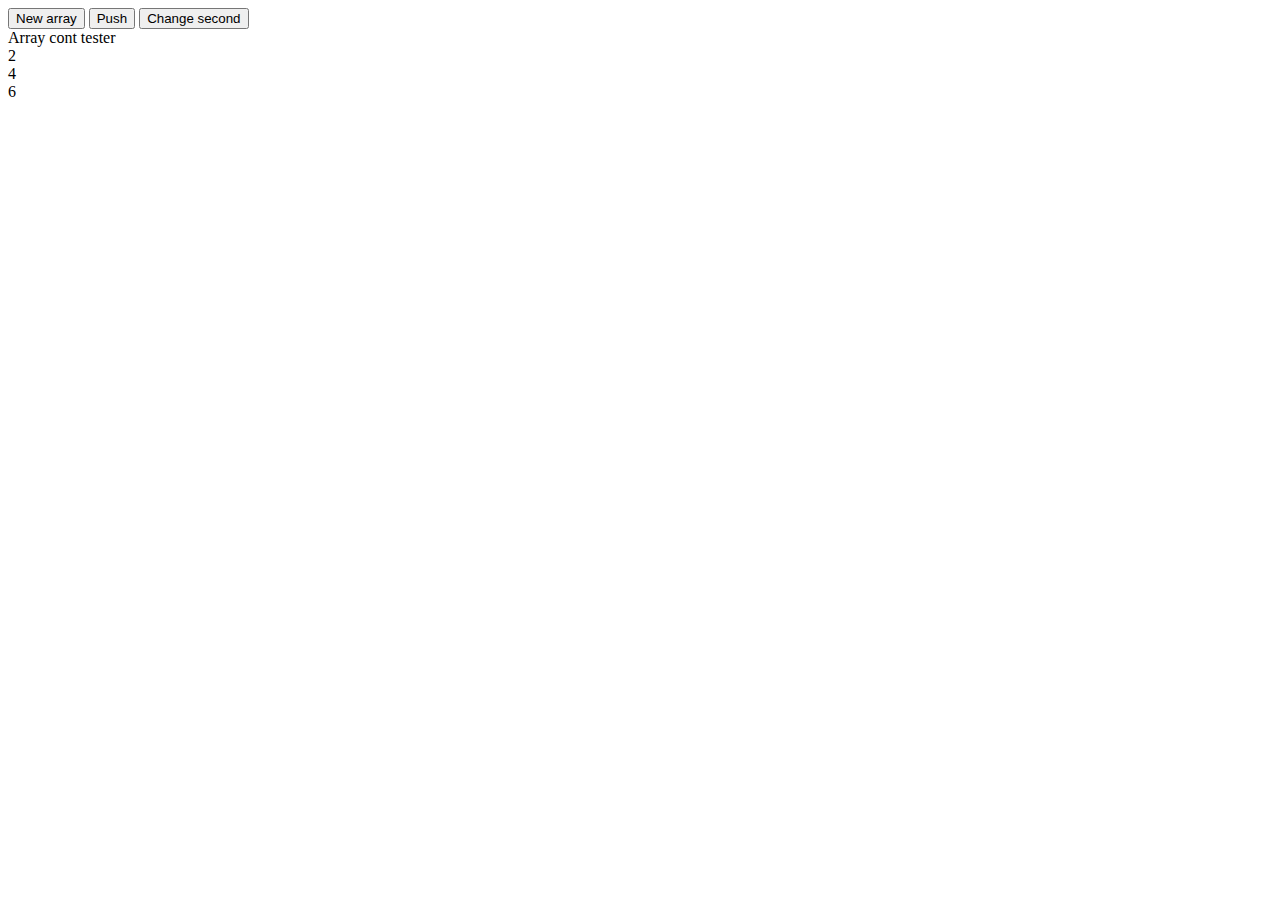
<file: test/arrayaffectation/index.html>
<!DOCTYPE html>
<html>
<head>
    <meta charset="utf-8">
    <title>Array affectation test</title>
    <script src="../../lib/yama.js"></script>
    <script src="app.js"></script>
    <style>
    </style>
</head>
<body>

    <input id="testBtn" type="button" value="New array" />
    <input id="testBtn2" type="button" value="Push" />
    <input id="testBtn3" type="button" value="Change second" />
    
    <div id="test">
        
    </div>


</body>
</html>
</file>
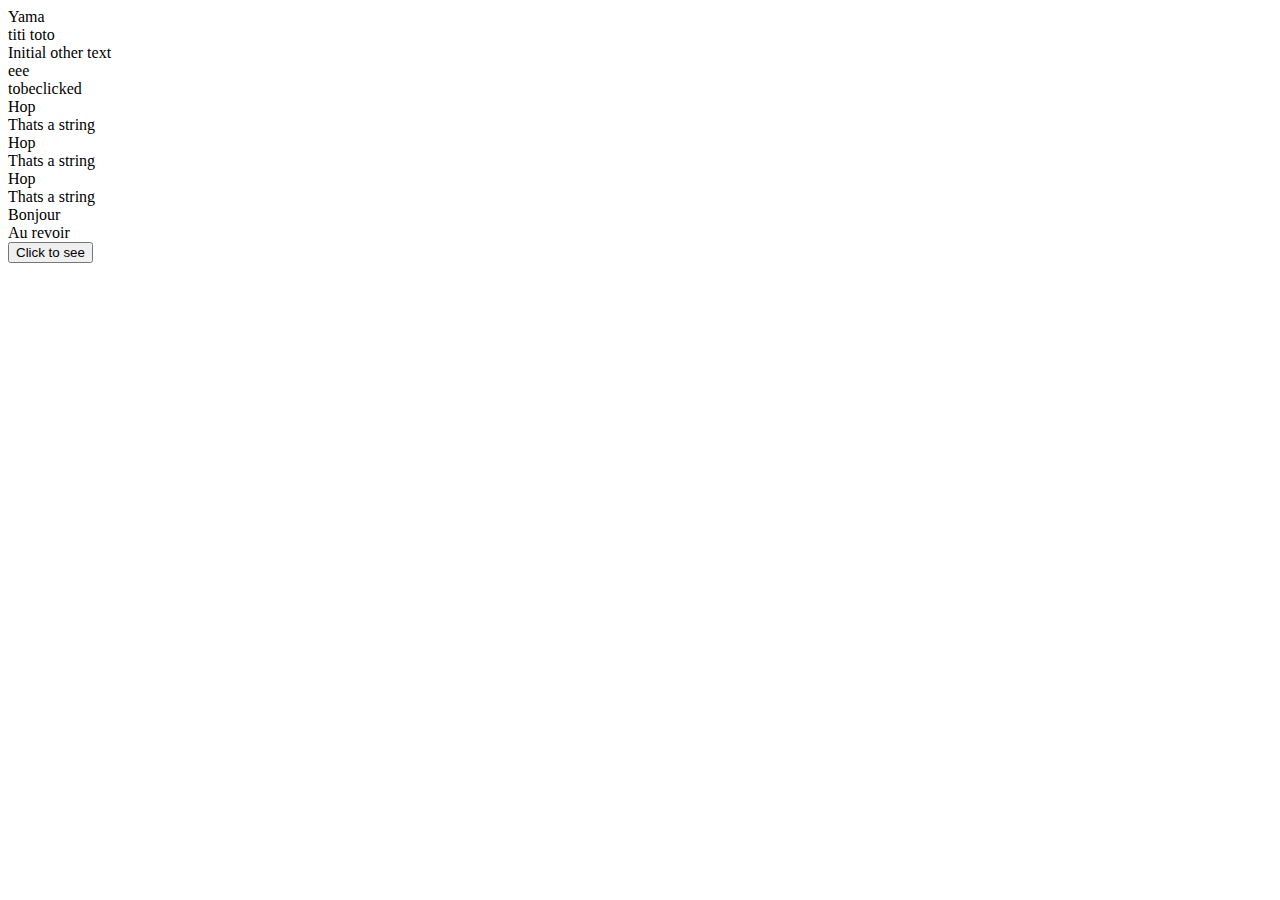
<file: test/general/index.html>
<!DOCTYPE html>
<html>
<head>
    <meta charset="utf-8">
    <title>title</title>
    <script src="../../lib/yama.js"></script>
    <script src="app.js"></script>
    <style>
        .vse {
            cursor: pointer;
        }
    </style>
</head>
<body>
    Yama
    <div id="test">
        
    </div>

    <input id="testBtn" type="button" value="Click to see" />

    <br><br>
    <div id="test2">
        
    </div>
</body>
</html>
</file>
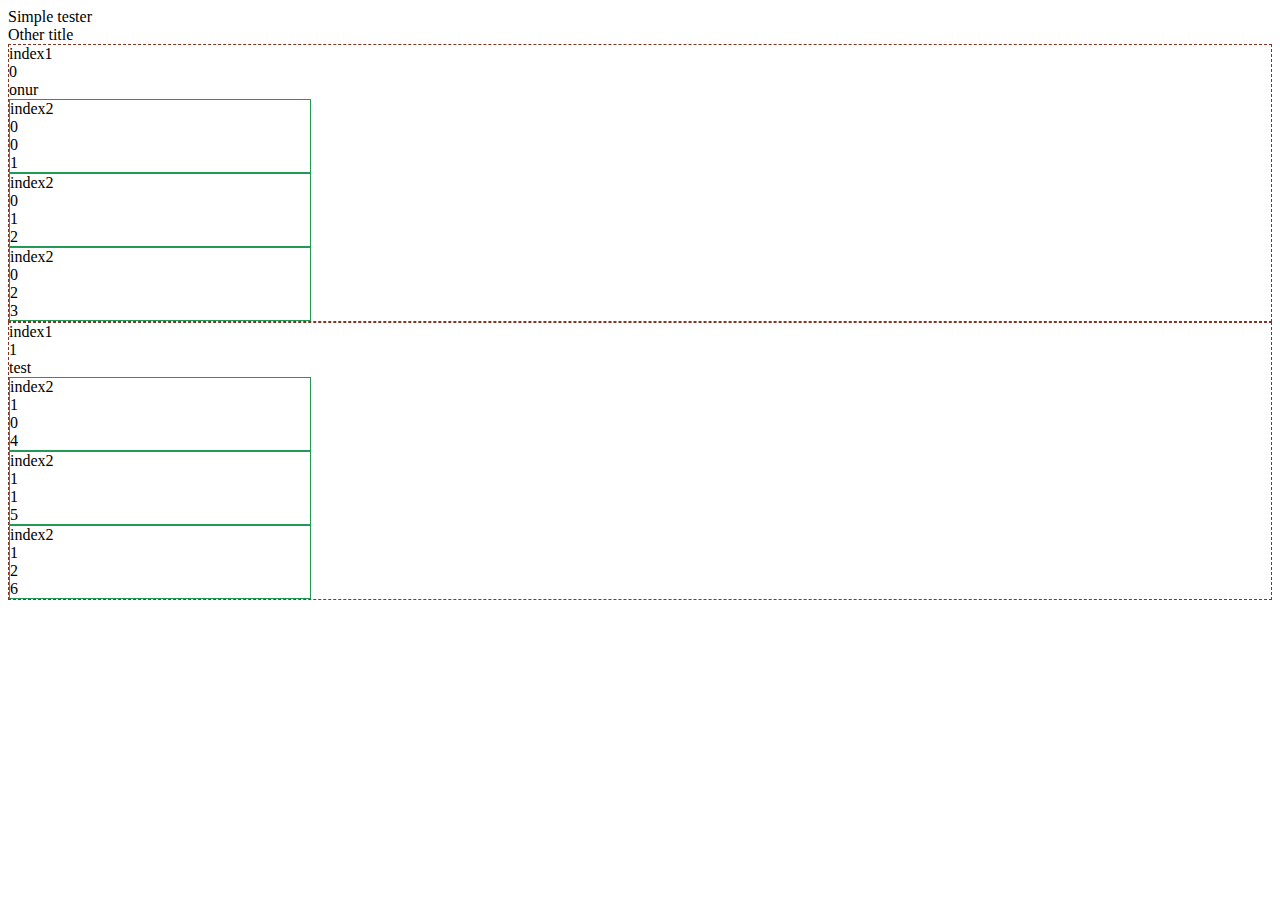
<file: test/nestedfor/index.html>
<!DOCTYPE html>
<html>
<head>
    <meta charset="utf-8">
    <title>Nested for test</title>
    <script src="../../lib/yama.js"></script>
    <script src="app.js"></script>
    <style>
        .it1cont{
            border:1px dashed #832;
        }
        .it2cont{
            border:1px solid #295;
            width:300px;
        }
    </style>
</head>
<body>

    <div id="test">
        
    </div>


</body>
</html>
</file>
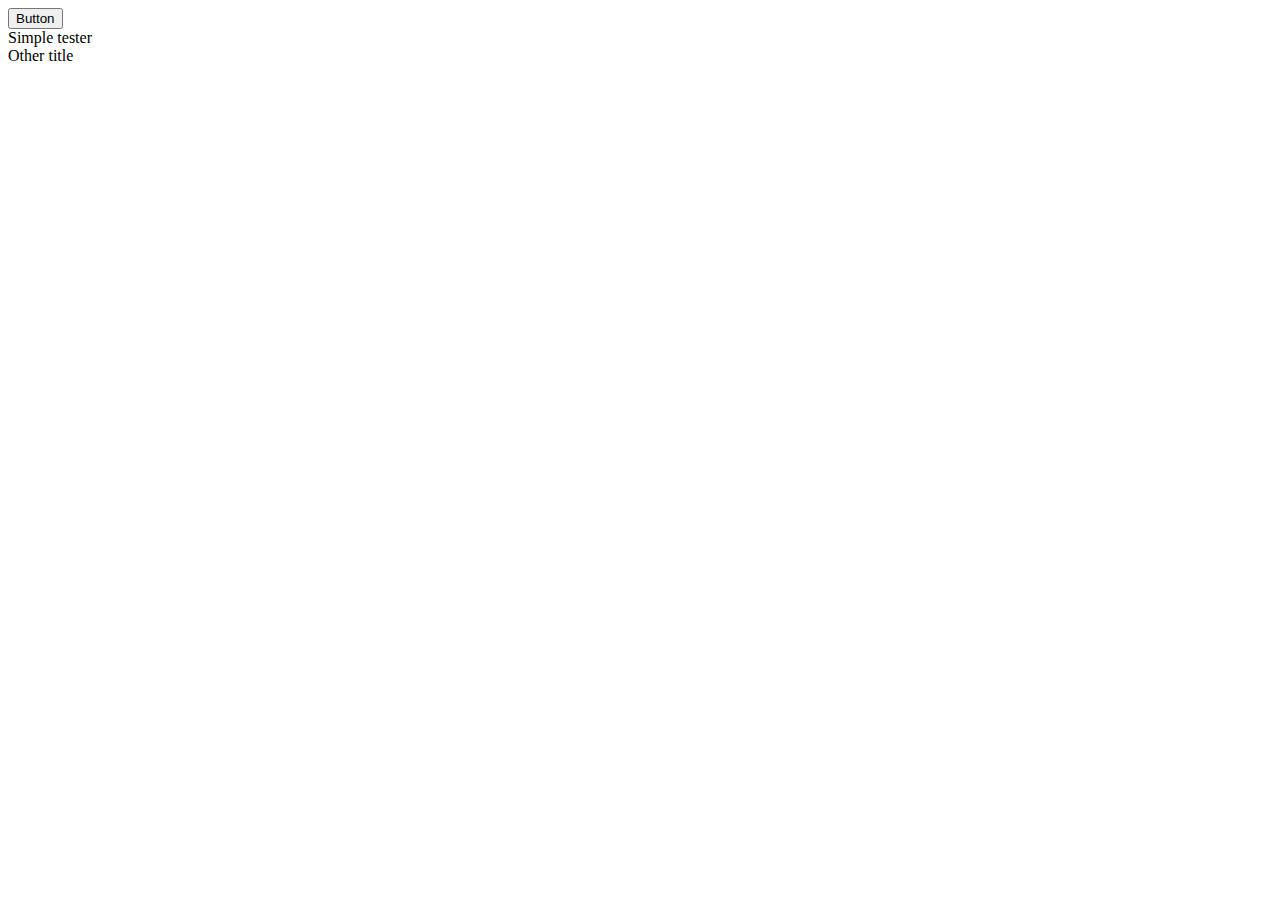
<file: test/simple/index.html>
<!DOCTYPE html>
<html>
<head>
    <meta charset="utf-8">
    <title>Simple test</title>
    <script src="../../lib/yama.js"></script>
    <script src="app.js"></script>
    <style>
    </style>
</head>
<body>

    <input id="testBtn" type="button" value="Button" />
    
    <div id="test">
        
    </div>


</body>
</html>
</file>
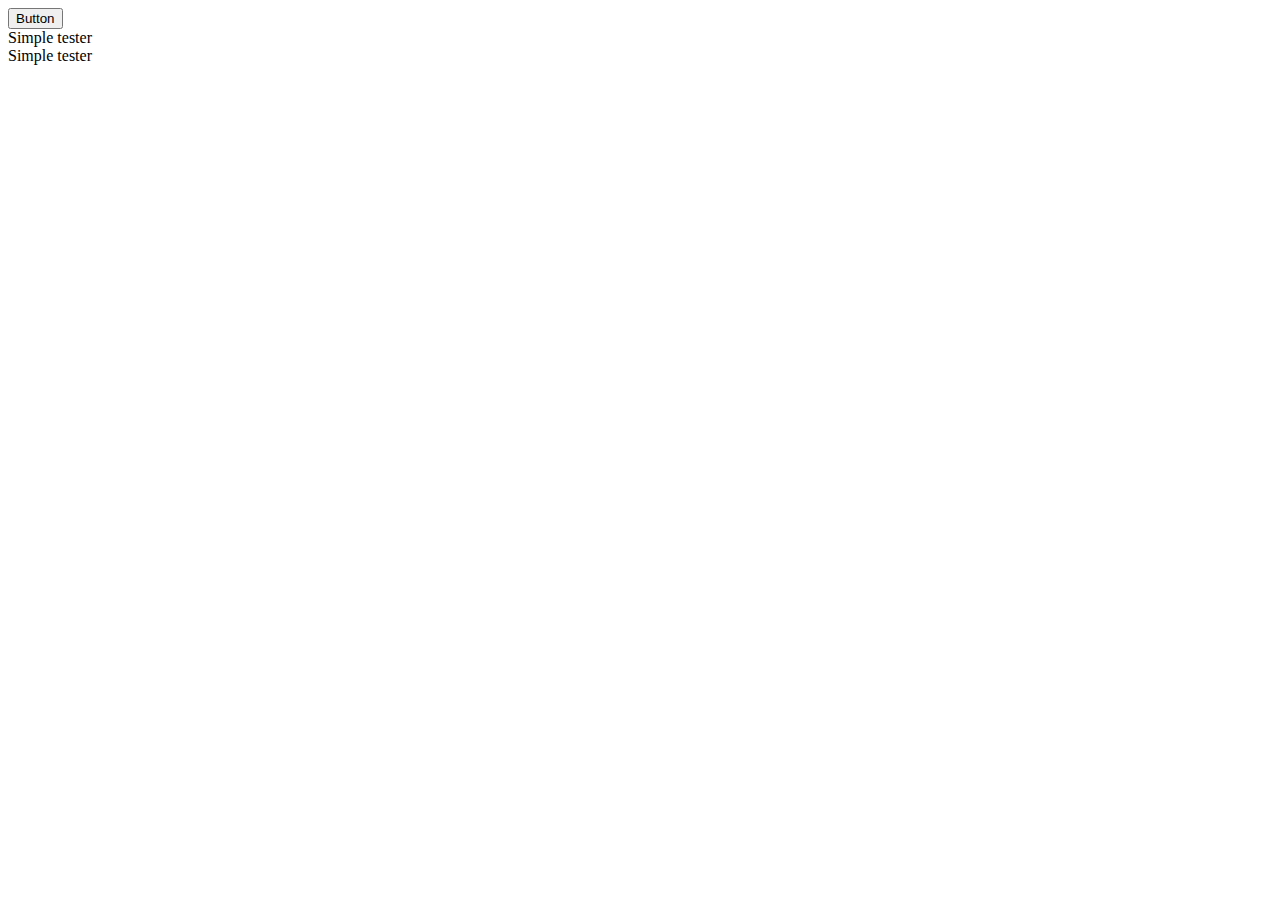
<file: test/subcomponent/index.html>
<!DOCTYPE html>
<html>
<head>
    <meta charset="utf-8">
    <title>Sub-component property binding test</title>
    <script src="../../lib/yama.js"></script>
    <script src="app.js"></script>
    <style>

    </style>
</head>
<body>

    <input id="testBtn" type="button" value="Button" />
    
    <div id="test">
        
    </div>


</body>
</html>
</file>
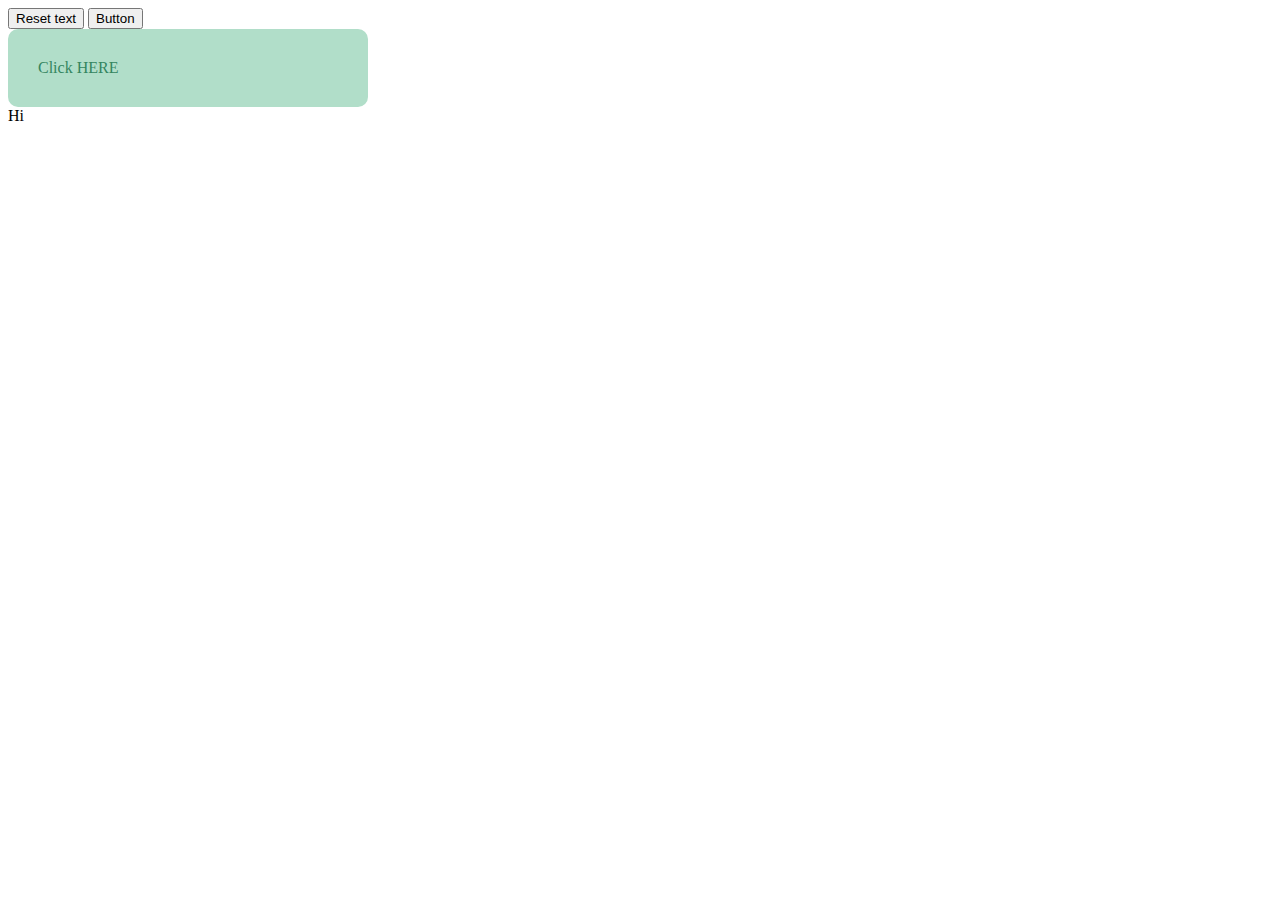
<file: test/subcomponentevent/index.html>
<!DOCTYPE html>
<html>
<head>
    <meta charset="utf-8">
    <title>Sub-component event binding test</title>
    <script src="../../lib/yama.js"></script>
    <script src="app.js"></script>
    <style>
        .bigBtn{
            background-color:#B1DEC9;
            color:#34855F;
            cursor:pointer;
            width:300px;
            padding:30px;
            border-radius: 10px;
        }
    </style>
</head>
<body>

    <input id="testResetBtn" type="button" value="Reset text" />
    <input id="testBtn" type="button" value="Button" />
    
    <div id="test">
        
    </div>


</body>
</html>
</file>
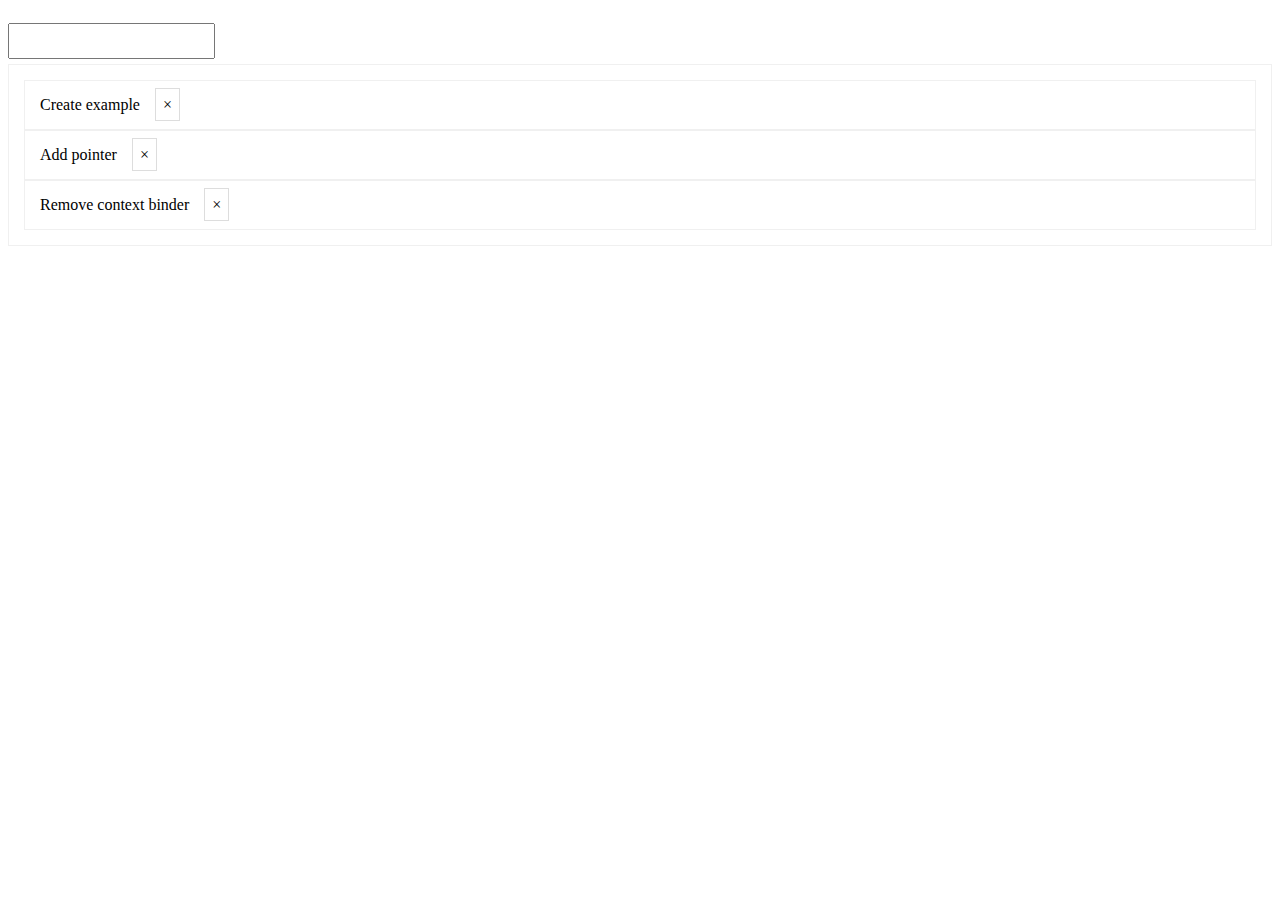
<file: test/todolistapp/index.html>
<!DOCTYPE html>
<html>
<head>
    <meta charset="utf-8">
    <title>Todo simple test</title>
    <script src="../../lib/yama.js"></script>
    <script src="app.js"></script>
    <style>
        .testCont div{
            border: 1px solid #F0F0F0;
            padding:15px;
        }

        input {
            margin-top:15px;
            margin-bottom:5px;
            font-size: 15px;
            height:30px
        }
        .close {
            margin-left:15px;
            border: 1px solid #DDD;
            padding:7px;
            cursor:pointer;            
        }

    </style>
</head>
<body>
    
    <div id="test" class="testCont">
        
    </div>


</body>
</html>
</file>
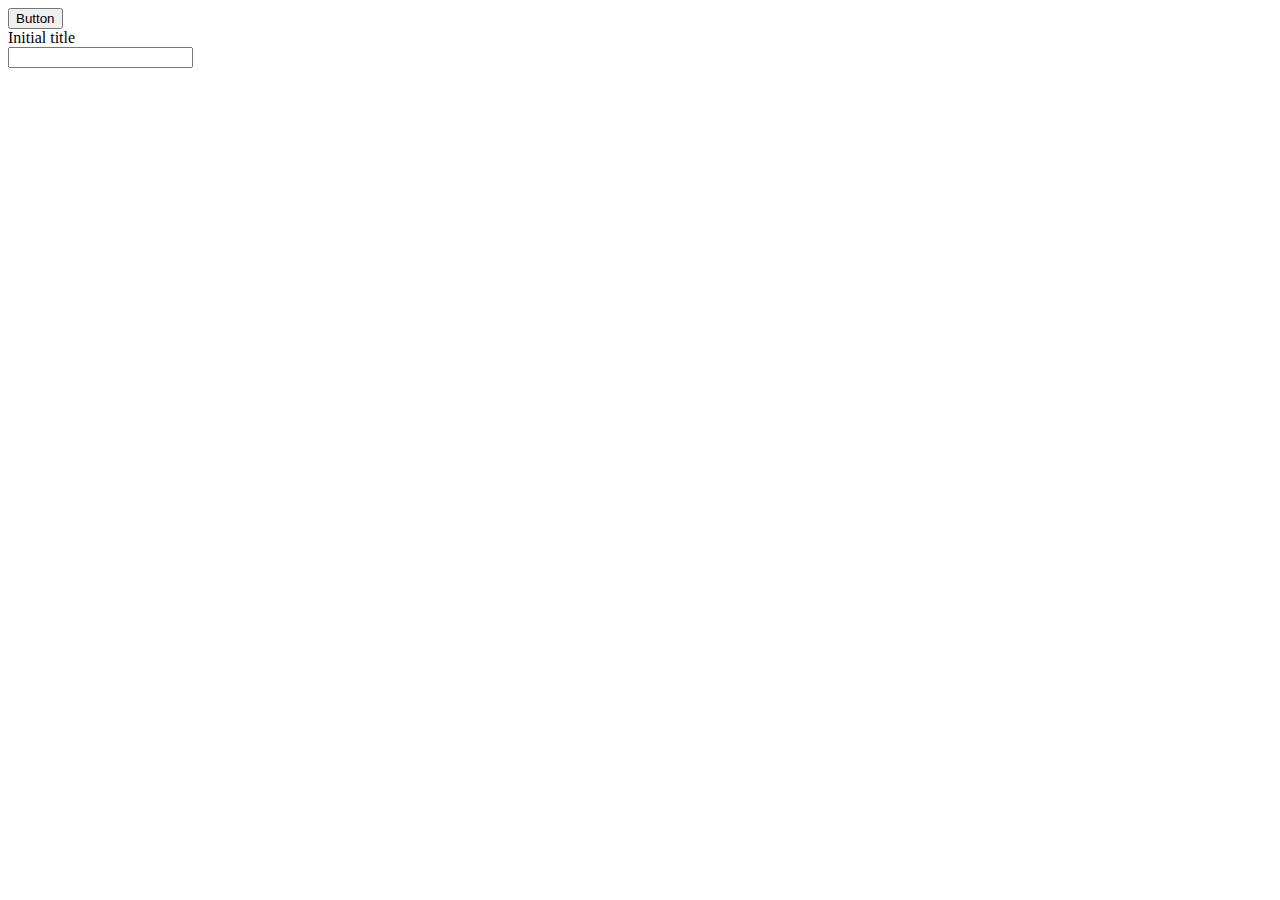
<file: test/twoways/index.html>
<!DOCTYPE html>
<html>
<head>
    <meta charset="utf-8">
    <title>Two ways</title>
    <script src="../../lib/yama.js"></script>
    <script src="app.js"></script>
    <style>
    </style>
</head>
<body>

    <input id="testBtn" type="button" value="Button" />
    
    <div id="test">
        
    </div>


</body>
</html>
</file>
